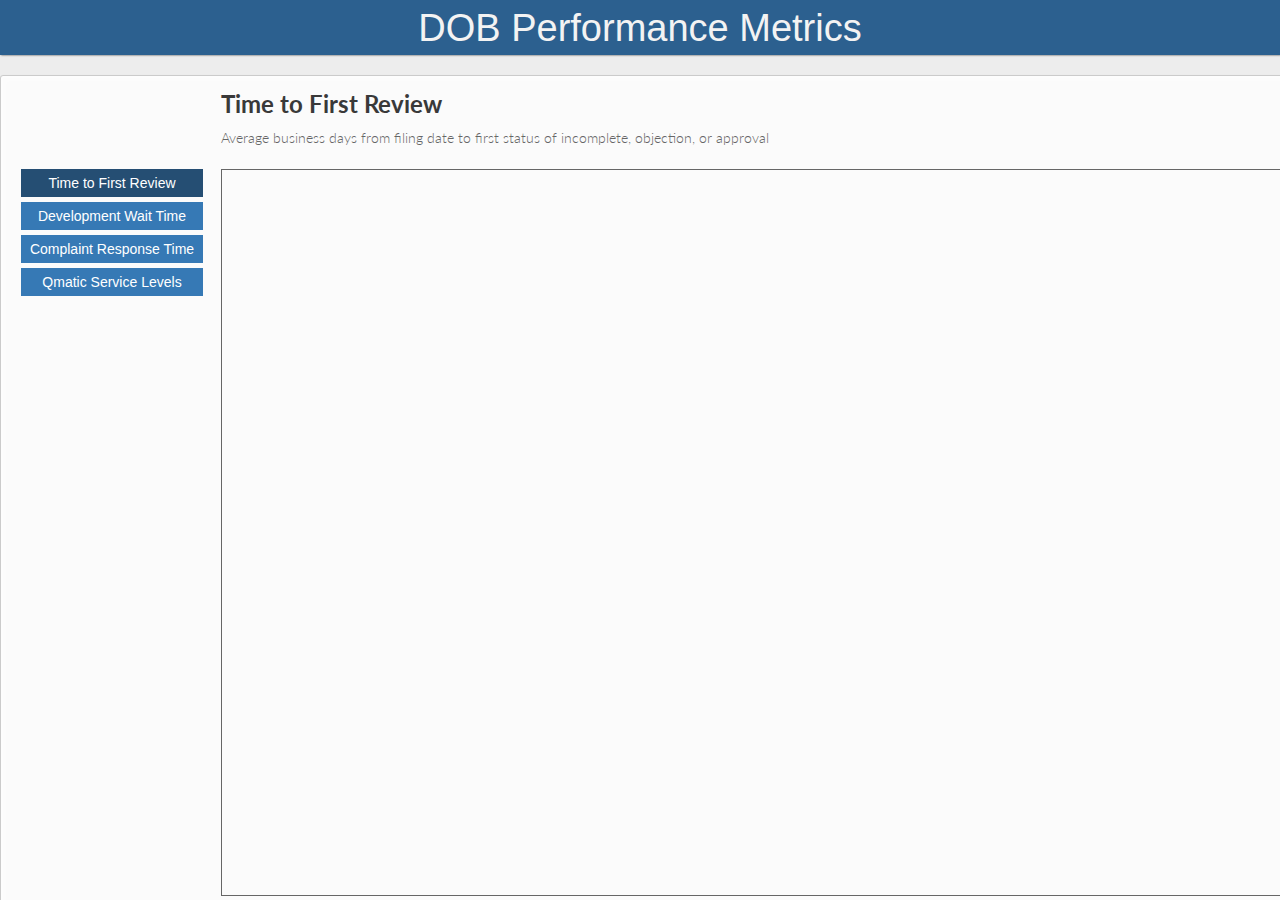
<file: index.html>
<html><body>
<style>
html, body, iframe {
 margin: 0px;
 padding: 0px;
 width: 100%;
 height: 100%;
 border: 0px;
}
</style>
<script>
    // force https to avoid stupid mixed content stuff.
    // don't force just http because http-everywhere plugins cause infinite redirect loop
    // can't use relative links because they break when loading the site locally on disk (browsers suck)
    // if (window.location.protocol == "http:")
    //     window.location.href = "https:" + window.location.href.substring(window.location.protocol.length);
</script>
<iframe src="examples/metrics.html"></iframe>
</body>
</html>
</file>
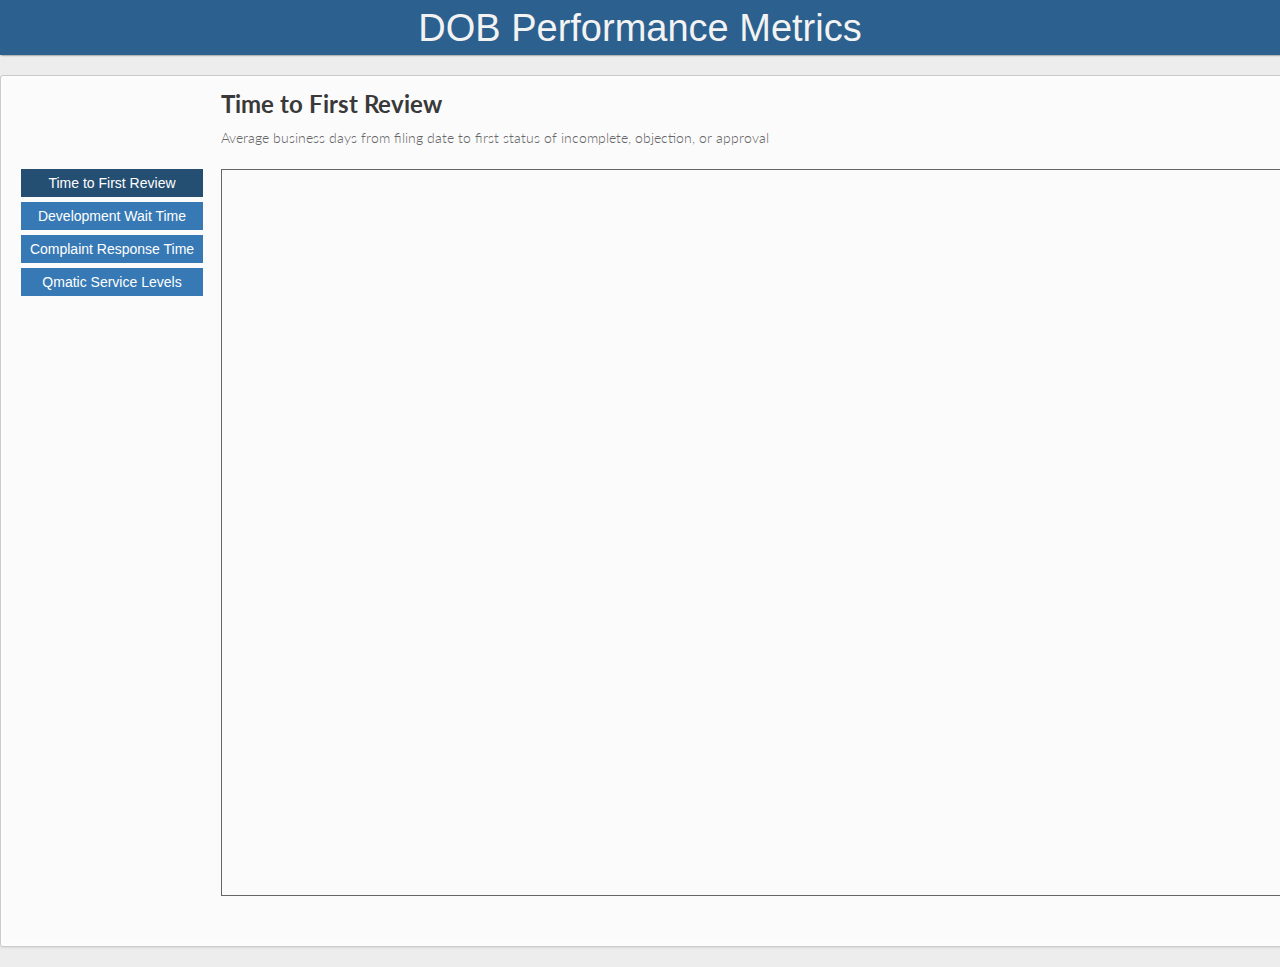
<file: examples/metrics.html>
<!doctype html>
<html>
<head>
    <meta charset="utf-8">
    <meta http-equiv="X-UA-Compatible" content="chrome=1">
    <title>Performance Metrics Dashboard</title>
    <link rel="stylesheet" href="stylesheets/styles.css">
    <link rel="stylesheet" href="stylesheets/pygment_trac.css">
	<link href='https://fonts.googleapis.com/css?family=Lato' rel='stylesheet' type='text/css'>
    <script src="https://ajax.googleapis.com/ajax/libs/jquery/2.1.1/jquery.min.js"></script>
	
	
	
    <script>
        $('body').ready(function() {
			
            // preload iframe
            var iframe = document.getElementById('show').src = 'https://public.tableau.com/views/SL_Monthly_Update_1st_Reviews/Timeto1stReview?:embed=true:showVizHome=no.html';

            $('.showbases').click(function(evt){
                evt.preventDefault();
                evt.stopPropagation();
                $(evt.target).fadeOut();
                $('.chartlinks').stop().slideUp({complete: function() {
                    $('.showcharts').fadeIn();
                    $('.baselinks').slideDown();
                }});
            });
            $('.showcharts').click(function(evt){
                evt.preventDefault();
                evt.stopPropagation();
                $(evt.target).fadeOut();
                $('.baselinks').stop().slideUp({complete: function() {
                    $('.showbases').fadeIn();
                    $('.chartlinks').slideDown();
                }});
            });
            $('.examplelinks a').each(function(i, elem) {
                $(elem).click(function(evt) {
                    $('#show').prop('src', $(evt.target).prop('href'));
                    evt.stopPropagation();
                    evt.preventDefault();
                    $('.examplelinks a').removeClass('selected');
                    $(evt.target).addClass('selected');
                    // add link to source
                    var urlparts = $(evt.target).prop('href').split('/');
                    var file = urlparts[urlparts.length - 1];
                    var sourceurl = 'https://github.com/nvd3-community/nvd3/blob/gh-pages/examples/' + file;
                    $('#tosource').prop('href', sourceurl).fadeIn();
                    // also set link to view only the example
                    $('#showonlythis').prop('href', $(evt.target).prop('href'));
                    // done
                    $('#example_options').attr('style', '');
                    return false;
                });
            });
			$('.examplelinks a').click(function(){
				var text = $(this).text();
				$('#metric').text(text);				
			});
			
			$('#firstReview').click(function(){$('#metric_desc').text("Average business days from filing date to first status of incomplete, objection, or approval")});
			$('#devWait').click(function(){$('#metric_desc').text("Average business days from the current request date of a development inspection to the date of inspection")});
			$('#compResp').click(function(){$('#metric_desc').text("Average business days from receipt of a complaint to a conducted field visit")});
			$('#qmatWT').click(function(){$('#metric_desc').text("QMATIC Waiting Time: Average minutes from a customer service ticket being pulled to that ticket number being served. QMATIC Processing Time:  Average minutes from a customer service ticket being served to the close of the transaction.")});
			//$('#qmatPT').click(function(){$('#metric_desc').text("")});
			//$('#firstReview').css("background-color","#254E73");
			
        });
    </script>
    <meta name="viewport" content="width=device-width, initial-scale=1, user-scalable=no">

</head>
    <link href='https://fonts.googleapis.com/css?family=Lato' rel='stylesheet' type='text/css'>
<style>
       body {
    font-family: "Lato";
	}       
    </style>
</head>

<body onload="document.getElementById('firstReview').focus()">

<header>
    <h1>DOB Performance Metrics</h1>
</header>
<div class="wrapper">
    <nav>
        <ul></ul>
    </nav>	
    <section>
        <h2>
            <span id="metric">Time to First Review</span>
        </h2>
        <p>
            <span id="metric_desc">Average business days from filing date to first status of incomplete, objection, or approval</span>
        </p>
        <div class="examplelinks chartlinks">
			<a href="https://public.tableau.com/views/SL_Monthly_Update_1st_Reviews/Timeto1stReview?:embed=true:showVizHome=no.html" class="button" id="firstReview" onfocus="this.style.background='#254E73'" onblur="this.style.background='#3679B5'">Time to First Review</a>
            <a href="https://public.tableau.com/views/SL_Monthly_Update_Dev_Wait_Times/DevelopmentWaitTime?:embed=true:showVizHome=no.html" class="button" id="devWait">Development Wait Time</a>
			<a href="https://public.tableau.com/views/SL_Monthly_ComplaintResponse/ComplaintResponseTime?:embed=true:showVizHome=no.html" class="button" id="compResp">Complaint Response Time</a>
            <a href="https://public.tableau.com/views/SL_Monthly_Update_QMATIC/QMATIC?:embed=true:showVizHome=no.html" class="button" id="qmatWT">Qmatic Service Levels</a>

        </div>			
        <div id="show_wrapper"><iframe id="show"></iframe></div>
    </section>
</div>
</body>
</html>
</file>
<file: examples/stylesheets/pygment_trac.css>
.highlight .hll { background-color: #404040 }
.highlight  { color: #d0d0d0 }
.highlight .c { color: #999999; font-style: italic } /* Comment */
.highlight .err { color: #a61717; background-color: #e3d2d2 } /* Error */
.highlight .g { color: #d0d0d0 } /* Generic */
.highlight .k { color: #6ab825; font-weight: normal } /* Keyword */
.highlight .l { color: #d0d0d0 } /* Literal */
.highlight .n { color: #d0d0d0 } /* Name */
.highlight .o { color: #d0d0d0 } /* Operator */
.highlight .x { color: #d0d0d0 } /* Other */
.highlight .p { color: #d0d0d0 } /* Punctuation */
.highlight .cm { color: #999999; font-style: italic } /* Comment.Multiline */
.highlight .cp { color: #cd2828; font-weight: normal } /* Comment.Preproc */
.highlight .c1 { color: #999999; font-style: italic } /* Comment.Single */
.highlight .cs { color: #e50808; font-weight: normal; background-color: #520000 } /* Comment.Special */
.highlight .gd { color: #d22323 } /* Generic.Deleted */
.highlight .ge { color: #d0d0d0; font-style: italic } /* Generic.Emph */
.highlight .gr { color: #d22323 } /* Generic.Error */
.highlight .gh { color: #ffffff; font-weight: normal } /* Generic.Heading */
.highlight .gi { color: #589819 } /* Generic.Inserted */
.highlight .go { color: #cccccc } /* Generic.Output */
.highlight .gp { color: #aaaaaa } /* Generic.Prompt */
.highlight .gs { color: #d0d0d0; font-weight: normal } /* Generic.Strong */
.highlight .gu { color: #ffffff; text-decoration: underline } /* Generic.Subheading */
.highlight .gt { color: #d22323 } /* Generic.Traceback */
.highlight .kc { color: #6ab825; font-weight: normal } /* Keyword.Constant */
.highlight .kd { color: #6ab825; font-weight: normal } /* Keyword.Declaration */
.highlight .kn { color: #6ab825; font-weight: normal } /* Keyword.Namespace */
.highlight .kp { color: #6ab825 } /* Keyword.Pseudo */
.highlight .kr { color: #6ab825; font-weight: normal } /* Keyword.Reserved */
.highlight .kt { color: #6ab825; font-weight: normal } /* Keyword.Type */
.highlight .ld { color: #d0d0d0 } /* Literal.Date */
.highlight .m { color: #3677a9 } /* Literal.Number */
.highlight .s { color: #ff8 } /* Literal.String */
.highlight .na { color: #bbbbbb } /* Name.Attribute */
.highlight .nb { color: #24909d } /* Name.Builtin */
.highlight .nc { color: #447fcf; text-decoration: underline } /* Name.Class */
.highlight .no { color: #40ffff } /* Name.Constant */
.highlight .nd { color: #ffa500 } /* Name.Decorator */
.highlight .ni { color: #d0d0d0 } /* Name.Entity */
.highlight .ne { color: #bbbbbb } /* Name.Exception */
.highlight .nf { color: #447fcf } /* Name.Function */
.highlight .nl { color: #d0d0d0 } /* Name.Label */
.highlight .nn { color: #447fcf; text-decoration: underline } /* Name.Namespace */
.highlight .nx { color: #d0d0d0 } /* Name.Other */
.highlight .py { color: #d0d0d0 } /* Name.Property */
.highlight .nt { color: #6ab825;} /* Name.Tag */
.highlight .nv { color: #40ffff } /* Name.Variable */
.highlight .ow { color: #6ab825; font-weight: normal } /* Operator.Word */
.highlight .w { color: #666666 } /* Text.Whitespace */
.highlight .mf { color: #3677a9 } /* Literal.Number.Float */
.highlight .mh { color: #3677a9 } /* Literal.Number.Hex */
.highlight .mi { color: #3677a9 } /* Literal.Number.Integer */
.highlight .mo { color: #3677a9 } /* Literal.Number.Oct */
.highlight .sb { color: #ff8 } /* Literal.String.Backtick */
.highlight .sc { color: #ff8 } /* Literal.String.Char */
.highlight .sd { color: #ff8 } /* Literal.String.Doc */
.highlight .s2 { color: #ff8 } /* Literal.String.Double */
.highlight .se { color: #ff8 } /* Literal.String.Escape */
.highlight .sh { color: #ff8 } /* Literal.String.Heredoc */
.highlight .si { color: #ff8 } /* Literal.String.Interpol */
.highlight .sx { color: #ffa500 } /* Literal.String.Other */
.highlight .sr { color: #ff8 } /* Literal.String.Regex */
.highlight .s1 { color: #ff8 } /* Literal.String.Single */
.highlight .ss { color: #ff8 } /* Literal.String.Symbol */
.highlight .bp { color: #24909d } /* Name.Builtin.Pseudo */
.highlight .vc { color: #40ffff } /* Name.Variable.Class */
.highlight .vg { color: #40ffff } /* Name.Variable.Global */
.highlight .vi { color: #40ffff } /* Name.Variable.Instance */
.highlight .il { color: #3677a9 } /* Literal.Number.Integer.Long */
</file>
<file: examples/stylesheets/styles.css>
/*
Leap Day for GitHub Pages
by Matt Graham
*/


/* normalize.css 2012-02-07T12:37 UTC - http://github.com/necolas/normalize.css */
/* =============================================================================
   HTML5 display definitions
   ========================================================================== */
/*
 * Corrects block display not defined in IE6/7/8/9 & FF3
 */
article,
aside,
details,
figcaption,
figure,
footer,
header,
hgroup,
nav,
section,
summary {
    display: block;
}

/*
 * Corrects inline-block display not defined in IE6/7/8/9 & FF3
 */
audio,
canvas,
video {
    display: inline-block;
    *display: inline;
    *zoom: 1;
}

/*
 * Prevents modern browsers from displaying 'audio' without controls
 */
audio:not([controls]) {
    display: none;
}

/*
 * Addresses styling for 'hidden' attribute not present in IE7/8/9, FF3, S4
 * Known issue: no IE6 support
 */
[hidden] {
    display: none;
}

/* =============================================================================
   Base
   ========================================================================== */
/*
 * 1. Corrects text resizing oddly in IE6/7 when body font-size is set using em units
 *    http://clagnut.com/blog/348/#c790
 * 2. Prevents iOS text size adjust after orientation change, without disabling user zoom
 *    www.456bereastreet.com/archive/201012/controlling_text_size_in_safari_for_ios_without_disabling_user_zoom/
 */
html {
    font-size: 100%;
    /* 1 */
    -webkit-text-size-adjust: 100%;
    /* 2 */
    -ms-text-size-adjust: 100%;
    /* 2 */
}

/*
 * Addresses font-family inconsistency between 'textarea' and other form elements.
 */
html,
button,
input,
select,
textarea {
    font-family: sans-serif;
}

/*
 * Addresses margins handled incorrectly in IE6/7
 */
body {
    margin: 0;
}

/* =============================================================================
   Links
   ========================================================================== */
/*
 * Addresses outline displayed oddly in Chrome
 */
a:focus {
    outline: thin dotted;
}

/*
 * Improves readability when focused and also mouse hovered in all browsers
 * people.opera.com/patrickl/experiments/keyboard/test
 */
a:hover,
a:active {
    outline: 0;
}

/* =============================================================================
   Typography
   ========================================================================== */
/*
 * Addresses font sizes and margins set differently in IE6/7
 * Addresses font sizes within 'section' and 'article' in FF4+, Chrome, S5
 */
h1 {
    font-size: 2em;
    margin: 0.80em 0;
}

h2 {
    font-size: 1.5em;
    margin: 0.83em 0;
}

h3 {
    font-size: 1.17em;
    margin: 1em 0;
}

h4 {
    font-size: 1em;
    margin: 1.33em 0;
}

h5 {
    font-size: 0.83em;
    margin: 1.67em 0;
}

h6 {
    font-size: 0.75em;
    margin: 2.33em 0;
}

/*
 * Addresses styling not present in IE7/8/9, S5, Chrome
 */
abbr[title] {
    border-bottom: 1px dotted;
}

/*
 * Addresses style set to 'bolder' in FF3+, S4/5, Chrome
*/
b,
strong {
    font-weight: bold;
}

blockquote {
    margin: 1em 40px;
}

/*
 * Addresses styling not present in S5, Chrome
 */
dfn {
    font-style: italic;
}

/*
 * Addresses styling not present in IE6/7/8/9
 */
mark {
    background: #ff0;
    color: #000;
}

/*
 * Addresses margins set differently in IE6/7
 */
p,
pre {
    margin: 1em 0;
}

/*
 * Corrects font family set oddly in IE6, S4/5, Chrome
 * en.wikipedia.org/wiki/User:Davidgothberg/Test59
 */
pre,
code,
kbd,
samp {
    font-family: monospace, serif;
    _font-family: 'courier new', monospace;
    font-size: 1em;
}

/*
 * 1. Addresses CSS quotes not supported in IE6/7
 * 2. Addresses quote property not supported in S4
 */
/* 1 */
q {
    quotes: none;
}

/* 2 */
q:before,
q:after {
    content: '';
    content: none;
}

small {
    font-size: 75%;
}

/*
 * Prevents sub and sup affecting line-height in all browsers
 * gist.github.com/413930
 */
sub,
sup {
    font-size: 75%;
    line-height: 0;
    position: relative;
    vertical-align: baseline;
}

sup {
    top: -0.5em;
}

sub {
    bottom: -0.25em;
}

/* =============================================================================
   Lists
   ========================================================================== */
/*
 * Addresses margins set differently in IE6/7
 */
dl,
menu,
ol,
ul {
    margin: 1em 0;
}

dd {
    margin: 0 0 0 40px;
}

/*
 * Addresses paddings set differently in IE6/7
 */
menu,
ol,
ul {
    padding: 0 0 0 40px;
}

/*
 * Corrects list images handled incorrectly in IE7
 */
nav ul,
nav ol {
    list-style: none;
    list-style-image: none;
}

li span.inherited {
    display: inline-block;
    color: #CCC;
}

/* =============================================================================
   Embedded content
   ========================================================================== */
/*
 * 1. Removes border when inside 'a' element in IE6/7/8/9, FF3
 * 2. Improves image quality when scaled in IE7
 *    code.flickr.com/blog/2008/11/12/on-ui-quality-the-little-things-client-side-image-resizing/
 */
img {
    border: 0;
    /* 1 */
    -ms-interpolation-mode: bicubic;
    /* 2 */
}

/*
 * Corrects overflow displayed oddly in IE9
 */
svg:not(:root) {
    overflow: hidden;
}

/* =============================================================================
   Figures
   ========================================================================== */
/*
 * Addresses margin not present in IE6/7/8/9, S5, O11
 */
figure {
    margin: 0;
}

/* =============================================================================
   Forms
   ========================================================================== */
/*
 * Corrects margin displayed oddly in IE6/7
 */
form {
    margin: 0;
}

/*
 * Define consistent border, margin, and padding
 */
fieldset {
    border: 1px solid #c0c0c0;
    margin: 0 2px;
    padding: 0.35em 0.625em 0.75em;
}

/*
 * 1. Corrects color not being inherited in IE6/7/8/9
 * 2. Corrects text not wrapping in FF3
 * 3. Corrects alignment displayed oddly in IE6/7
 */
legend {
    border: 0;
    /* 1 */
    padding: 0;
    white-space: normal;
    /* 2 */
    *margin-left: -7px;
    /* 3 */
}

/*
 * 1. Corrects font size not being inherited in all browsers
 * 2. Addresses margins set differently in IE6/7, FF3+, S5, Chrome
 * 3. Improves appearance and consistency in all browsers
 */
button,
input,
select,
textarea {
    font-size: 100%;
    /* 1 */
    margin: 0;
    /* 2 */
    vertical-align: baseline;
    /* 3 */
    *vertical-align: middle;
    /* 3 */
}

/*
 * Addresses FF3/4 setting line-height on 'input' using !important in the UA stylesheet
 */
button,
input {
    line-height: normal;
    /* 1 */
}

/*
 * 1. Improves usability and consistency of cursor style between image-type 'input' and others
 * 2. Corrects inability to style clickable 'input' types in iOS
 * 3. Removes inner spacing in IE7 without affecting normal text inputs
 *    Known issue: inner spacing remains in IE6
 */
button,
input[type="button"],
input[type="reset"],
input[type="submit"] {
    cursor: pointer;
    /* 1 */
    -webkit-appearance: button;
    /* 2 */
    *overflow: visible;
    /* 3 */
}

/*
 * Re-set default cursor for disabled elements
 */
button[disabled],
input[disabled] {
    cursor: default;
}

/*
 * 1. Addresses box sizing set to content-box in IE8/9
 * 2. Removes excess padding in IE8/9
 * 3. Removes excess padding in IE7
      Known issue: excess padding remains in IE6
 */
input[type="checkbox"],
input[type="radio"] {
    box-sizing: border-box;
    /* 1 */
    padding: 0;
    /* 2 */
    *height: 13px;
    /* 3 */
    *width: 13px;
    /* 3 */
}

/*
 * 1. Addresses appearance set to searchfield in S5, Chrome
 * 2. Addresses box-sizing set to border-box in S5, Chrome (include -moz to future-proof)
 */
input[type="search"] {
    -webkit-appearance: textfield;
    /* 1 */
    -moz-box-sizing: content-box;
    -webkit-box-sizing: content-box;
    /* 2 */
    box-sizing: content-box;
}

/*
 * Removes inner padding and search cancel button in S5, Chrome on OS X
 */
input[type="search"]::-webkit-search-decoration,
input[type="search"]::-webkit-search-cancel-button {
    -webkit-appearance: none;
}

/*
 * Removes inner padding and border in FF3+
 * www.sitepen.com/blog/2008/05/14/the-devils-in-the-details-fixing-dojos-toolbar-buttons/
 */
button::-moz-focus-inner,
input::-moz-focus-inner {
    border: 0;
    padding: 0;
}

/*
 * 1. Removes default vertical scrollbar in IE6/7/8/9
 * 2. Improves readability and alignment in all browsers
 */
textarea {
    overflow: auto;
    /* 1 */
    vertical-align: top;
    /* 2 */
}

li.option {
    cursor: pointer;
}
li.option:hover {
    color: #FF9900;
}
li.option-selected {
    color: #FF9900;
    border-bottom: 1px solid #AAA;
}
li.option-selected:last-child {
    border-bottom: 0px;
}
li.option div.option-info{
    color: #999;
    margin-top: 5px;
    margin-bottom: 10px;
    padding-left: 30px;
}
li.option div.option-info .part {
    font-weight: bold;
    color: #666;
}
li.option div.option-info .example {
    display: inline-block;
    border: 1px solid #CCC;
    background: #EEE;
    margin-top: 3px;
    color: #666;
    width: 100%;
    box-sizing: border-box;
}
li.option div.option-info .example code {
    white-space: pre;
    padding: 5px;
    font-family: "Courier New";
    background: inherit ! important;
}

/* =============================================================================
   Tables
   ========================================================================== */
/*
 * Remove most spacing between table cells
 */
table {
    border-collapse: collapse;
    border-spacing: 0;
}

body {
    font: 14px/22px "Lato", "Helvetica Neue", Helvetica, Arial, sans-serif;
    color: #666;
    font-weight: 300;
    margin: 0px;
    padding: 0px 0 20px 0px;
    /* background: #d3d3d3; */
	background: #ededed;
}

h1, h2, h3, h4, h5, h6 {
    color: #333;
    margin: 0 0 10px;
}

p, ul, ol, table, pre, dl {
    margin: 0 0 20px;
}

h1, h2, h3 {
    line-height: 1.1;
}

h1 {
    font-size: 28px;
}

h2 {
    font-size: 24px;
    color: #393939;
}

h3, h4, h5, h6 {
    color: #666666;
}

h3 {
    font-size: 18px;
    line-height: 24px;
}
h3.option {
    background-color: #F2F2F2;
    padding: 5px;
    padding-left: 10px;
    border-top: 5px solid #CCC;
    margin-top: 10px;
	min-height: 24px;
}
h3 .expand {
    font-size: 14px;
    position: relative;
    margin-right: 10px;
    float: right;
    font-weight: normal;
}

a {
    color: #3399cc;
    font-weight: 400;
    text-decoration: none;
}

a small {
    font-size: 11px;
    color: #666;
    margin-top: -0.6em;
    display: block;
}

ul {
    list-style-image: url("../images/bullet.png");
}

strong {
    font-weight: bold;
    color: #333;
}

.wrapper {
    width: 1700px;
    margin: 0 auto;
    position: relative;
}

section img {
    max-width: 100%;
}

blockquote {
    border-left: 1px solid #ffcc00;
    margin: 0;
    padding: 0 0 0 20px;
    font-style: italic;
}

pre {
    padding: 8px 15px;
    background: #EEE;
    -moz-border-radius: 3px;
    -webkit-border-radius: 3px;
    -o-border-radius: 3px;
    -ms-border-radius: 3px;
    -khtml-border-radius: 3px;
    border-radius: 3px;
    border: 1px solid #c7c7c7;
    overflow: auto;
    overflow-y: hidden;
}

table {
    width: 100%;
    border-collapse: collapse;
}

th {
    text-align: left;
    padding: 5px 10px;
    border-bottom: 1px solid #e5e5e5;
    color: #444;
}

td {
    text-align: left;
    padding: 5px 10px;
    border-bottom: 1px solid #e5e5e5;
    border-right: 1px solid #ffcc00;
}
td:first-child {
    border-left: 1px solid #ffcc00;
}

hr {
    border: 0;
    outline: none;
    height: 11px;
    background: transparent url("../images/hr.gif") center center repeat-x;
    margin: 0 0 20px;
}

dt {
    color: #444;
    font-weight: 700;
}

header {
    margin: 0;
    top: 0;
    left: 0;
    right: 0;
    width: 100%;
    text-align: center;
    background: #2C608F;
    -moz-box-shadow: 1px 0px 2px rgba(0, 0, 0, 0.75);
    -webkit-box-shadow: 1px 0px 2px rgba(0, 0, 0, 0.75);
    -o-box-shadow: 1px 0px 2px rgba(0, 0, 0, 0.75);
    box-shadow: 1px 0px 2px rgba(0, 0, 0, 0.75);
    z-index: 99;
    -webkit-font-smoothing: antialiased;
    min-height: 55px;
}
header h1 {
    font: 38px/46px "Lato Black", "Helvetica Neue", Helvetica, Arial, sans-serif;
    color: #f3f3f3;
/*     text-shadow: 0px 2px 0px #235796; */
    margin: 0px;
    white-space: nowrap;
    overflow: hidden;
    text-overflow: ellipsis;
	padding-top: 5px;
    -o-text-overflow: ellipsis;
    -ms-text-overflow: ellipsis;
}
header p {
    color: #f3f3f3;
    text-shadow: rgba(0, 0, 0, 0.2) 0 1px 0;
    font-size: 18px;
    margin: 0px;
}

#banner {
    z-index: 100;
    left: 0;
    height: 50px;
    width: 100%;
    box-sizing: border-box;
    top: 75px;
    background: #ffcc00;
    border: 1px solid #f0b500;
    -moz-box-shadow: 0px 1px 3px rgba(0, 0, 0, 0.25);
    -webkit-box-shadow: 0px 1px 3px rgba(0, 0, 0, 0.25);
    -o-box-shadow: 0px 1px 3px rgba(0, 0, 0, 0.25);
    box-shadow: 0px 1px 3px rgba(0, 0, 0, 0.25);
    -moz-border-radius: 0px 2px 2px 0px;
    -webkit-border-radius: 0px 2px 2px 0px;
    -o-border-radius: 0px 2px 2px 0px;
    -ms-border-radius: 0px 2px 2px 0px;
    -khtml-border-radius: 0px 2px 2px 0px;
    border-radius: 0px 2px 2px 0px;
}
#banner .button {
    border: 1px solid #dba500;
    background: -webkit-gradient(linear, 50% 0%, 50% 100%, color-stop(0%, #ffe788), color-stop(100%, #ffce38));
    background: -webkit-linear-gradient(#ffe788, #ffce38);
    background: -moz-linear-gradient(#ffe788, #ffce38);
    background: -o-linear-gradient(#ffe788, #ffce38);
    background: -ms-linear-gradient(#ffe788, #ffce38);
    background: linear-gradient(#ffe788, #ffce38);
    -moz-border-radius: 2px;
    -webkit-border-radius: 2px;
    -o-border-radius: 2px;
    -ms-border-radius: 2px;
    -khtml-border-radius: 2px;
    border-radius: 2px;
    -moz-box-shadow: inset 0px 1px 0px rgba(255, 255, 255, 0.4), 0px 1px 1px rgba(0, 0, 0, 0.1);
    -webkit-box-shadow: inset 0px 1px 0px rgba(255, 255, 255, 0.4), 0px 1px 1px rgba(0, 0, 0, 0.1);
    -o-box-shadow: inset 0px 1px 0px rgba(255, 255, 255, 0.4), 0px 1px 1px rgba(0, 0, 0, 0.1);
    box-shadow: inset 0px 1px 0px rgba(255, 255, 255, 0.4), 0px 1px 1px rgba(0, 0, 0, 0.1);
    background-color: #FFE788;
    margin-left: 5px;
    padding: 10px 12px;
    margin-top: 6px;
    line-height: 14px;
    font-size: 14px;
    color: #333;
    font-weight: bold;
    display: inline-block;
    text-align: center;
}
#banner .button:hover {
    background: -webkit-gradient(linear, 50% 0%, 50% 100%, color-stop(0%, #ffe788), color-stop(100%, #ffe788));
    background: -webkit-linear-gradient(#ffe788, #ffe788);
    background: -moz-linear-gradient(#ffe788, #ffe788);
    background: -o-linear-gradient(#ffe788, #ffe788);
    background: -ms-linear-gradient(#ffe788, #ffe788);
    background: linear-gradient(#ffe788, #ffe788);
    background-color: #ffeca0;
}
#banner .fork {
    left: 50%;
    padding: 10px 12px;
    margin-top: 6px;
    margin-left: 0px;
    line-height: 14px;
    font-size: 14px;
    background-color: #FFE788;
}
#banner .docs {
    margin-left: 10px !important;
}
#banner .button.selected {
    background: -webkit-gradient(linear, 50% 0%, 50% 100%, color-stop(0%, #ffe788), color-stop(100%, #ffe788));
    background: -webkit-linear-gradient(#ffe788, #ffe788);
    background: -moz-linear-gradient(#ffe788, #ffe788);
    background: -o-linear-gradient(#ffe788, #ffe788);
    background: -ms-linear-gradient(#ffe788, #ffe788);
    background: linear-gradient(#ffe788, #ffe788);
    background-color: #ffeca0;
}
#banner .downloads {
    float: right;
    margin: 0 0 0 0;
    margin-right: 2px;
}
#banner .downloads span {
    float: left;
    line-height: 52px;
    font-size: 90%;
    color: #9d7f0d;
    text-transform: uppercase;
    text-shadow: rgba(255, 255, 255, 0.2) 0 1px 0;
}
#banner ul {
    list-style: none;
    height: 40px;
    padding: 0;
    float: left;
    margin-left: 10px;
}
#banner ul li {
    display: inline;
}
#banner ul li a.button {
    background-color: #FFE788;
}
#banner #logo {
    position: absolute;
    height: 36px;
    width: 36px;
    right: -60px;
    top: 7px;
    display: block;
    background: url(../images/octocat-logo.png);
}
#banner > div {
    width: 900px;
    margin: 0 auto;
    position: relative;
}
section {
    width: 100%;
    box-sizing: border-box;
    padding: 15px 30px 50px 220px;
    position: relative;
    background: #fbfbfb;
    -moz-border-radius: 3px;
    -webkit-border-radius: 3px;
    -o-border-radius: 3px;
    -ms-border-radius: 3px;
    -khtml-border-radius: 3px;
    border-radius: 3px;
    border: 1px solid #cbcbcb;
    -moz-box-shadow: 0px 1px 2px rgba(0, 0, 0, 0.09), inset 0px 0px 2px 2px rgba(255, 255, 255, 0.5), inset 0 0 5px 5px rgba(255, 255, 255, 0.4);
    -webkit-box-shadow: 0px 1px 2px rgba(0, 0, 0, 0.09), inset 0px 0px 2px 2px rgba(255, 255, 255, 0.5), inset 0 0 5px 5px rgba(255, 255, 255, 0.4);
    -o-box-shadow: 0px 1px 2px rgba(0, 0, 0, 0.09), inset 0px 0px 2px 2px rgba(255, 255, 255, 0.5), inset 0 0 5px 5px rgba(255, 255, 255, 0.4);
    box-shadow: 0px 1px 2px rgba(0, 0, 0, 0.09), inset 0px 0px 2px 2px rgba(255, 255, 255, 0.5), inset 0 0 5px 5px rgba(255, 255, 255, 0.4);
}



small {
    font-size: 12px;
}

nav {
    width: 230px;
    top: 220px;
    left: 50%;
    margin-left: -580px;
    text-align: right;
}
nav ul {
    list-style: none;
    list-style-image: none;
    font-size: 14px;
    line-height: 24px;
}
nav ul li {
    padding: 5px 0px;
    line-height: 16px;
}
nav ul li.tag-h1 {
    font-size: 1.2em;
}
nav ul li.tag-h1 a {
    font-weight: bold;
    color: #333;
}
nav ul li.tag-h2 + .tag-h1 {
    margin-top: 10px;
}
nav ul a {
    color: #666;
}
nav ul a:hover {
    color: #999;
}

footer {
    width: 180px;
    position: fixed;
    left: 50%;
    margin-left: -530px;
    bottom: 20px;
    text-align: right;
    line-height: 16px;
}

#banner {
    width: 100%;
}
#banner .downloads {
    margin-right: 0px;
}
#banner #logo {
    margin-right: 15px;
}

#banner .fork {
    float: left;
    margin-left: 0px;
    display: inline-block;
    left: 20px;
}


.showcharts, .showbases {
    display: inline-block;
    font-family: Lato;
    font-size: 14px;
    color: #666;
    padding: 2px;
    padding-right: 5px;
    padding-left: 5px;
    background-color: #EEE;
    border: 1px solid #CCC;
    border-radius: 5px;
    position: absolute;
    right: 0;
    margin: 10px;
    top: 0;
}
.baselinks, .showcharts {
    display: none;
}
.showcharts:hover, .showbases:hover {
    background-color: #ffffcc;
}
.examplelinks {
		position: absolute;
		margin-left: -200px;
}
.examplelinks a {
    text-decoration: none;
    font-size: 14px;
    font-family: arial;
    outline: none;
    padding: 3px;
    padding-left: 6px;
    padding-right: 6px;
}
.examplelinks a.selected {
    /* border: 1px solid #666; */
    /* background-color: #FFFF88; */
	background-color: #254E73;
    padding: 2px;
    padding-left: 5px;
    padding-right: 5px;
}

a.button {
    -webkit-appearance: button;
    -moz-appearance: button;
    appearance: button;
    text-decoration: none;
    color: white;	
	background: #3679B5;
	display: block;
	width: 170px;
	text-align: center;
	margin-bottom: 5px;
}
a.button:hover {
	background-color: #254E73;
}

iframe {
    display: inline-block;
    width: 100%;
    height: 100%;
    border: 0px;
}
#show_wrapper {
    border: 1px solid #666;
    width: 100%;
    margin-top: 20px;
    height: 725px;
}



@media print, screen and (max-width: 1060px) {
    div.wrapper {
        width: auto;
        margin: 0;
    }

    #banner > div {
        width: auto;
        margin: 0;
    }

    nav {
        display: none;
    }

    header, section, footer {
        float: none;
    }
    header h1, section h1, footer h1 {
        white-space: nowrap;
        overflow: hidden;
        text-overflow: ellipsis;
        -o-text-overflow: ellipsis;
        -ms-text-overflow: ellipsis;
    }

    #banner {
        width: 100%;
    }
    #banner .downloads {
        margin-right: 30px;
    }
    #banner #logo {
        margin-right: 15px;
    }



    footer {
        text-align: center;
        margin: 20px auto;
        position: relative;
        left: auto;
        bottom: auto;
        width: auto;
    }

    body {
        word-wrap: break-word;
    }

    header h1 {
        font-size: 32px;
        white-space: nowrap;
        overflow: hidden;
        text-overflow: ellipsis;
        -o-text-overflow: ellipsis;
        -ms-text-overflow: ellipsis;
    }


    #banner .fork {
        float: left;
        display: inline-block;
        margin-left: 30px;
        left: 20px;
    }

    section {
        margin-bottom: 0px;
        width: auto;
        box-sizing: border-box;
    }

    header ul, header p.view {
        position: static;
    }
}
@media print, screen and (max-width: 480px) {
    header {
        position: relative;
        padding: 5px 0px;
        min-height: 0px;
    }
    header h1 {
        font-size: 24px;
        white-space: nowrap;
        overflow: hidden;
        text-overflow: ellipsis;
        -o-text-overflow: ellipsis;
        -ms-text-overflow: ellipsis;
    }

    section {
        margin-top: 5px !important;
        box-sizing: border-box;
    }

    #banner {
        display: none;
    }

    header ul {
        display: none;
    }

    .showcharts, .showbases {
        position: relative !important;

    }
}
@media print {
    body {
        padding: 0.4in;
        font-size: 12pt;
        color: #444;
    }
}
@media print, screen and (max-height: 680px) {
    footer {
        text-align: center;
        margin: 20px auto;
        position: relative;
        left: auto;
        bottom: auto;
        width: auto;
    }
}
@media print, screen and (max-height: 480px) {
    nav {
        display: none;
    }

    footer {
        text-align: center;
        margin: 20px auto;
        position: relative;
        left: auto;
        bottom: auto;
        width: auto;
    }
}
</file>
